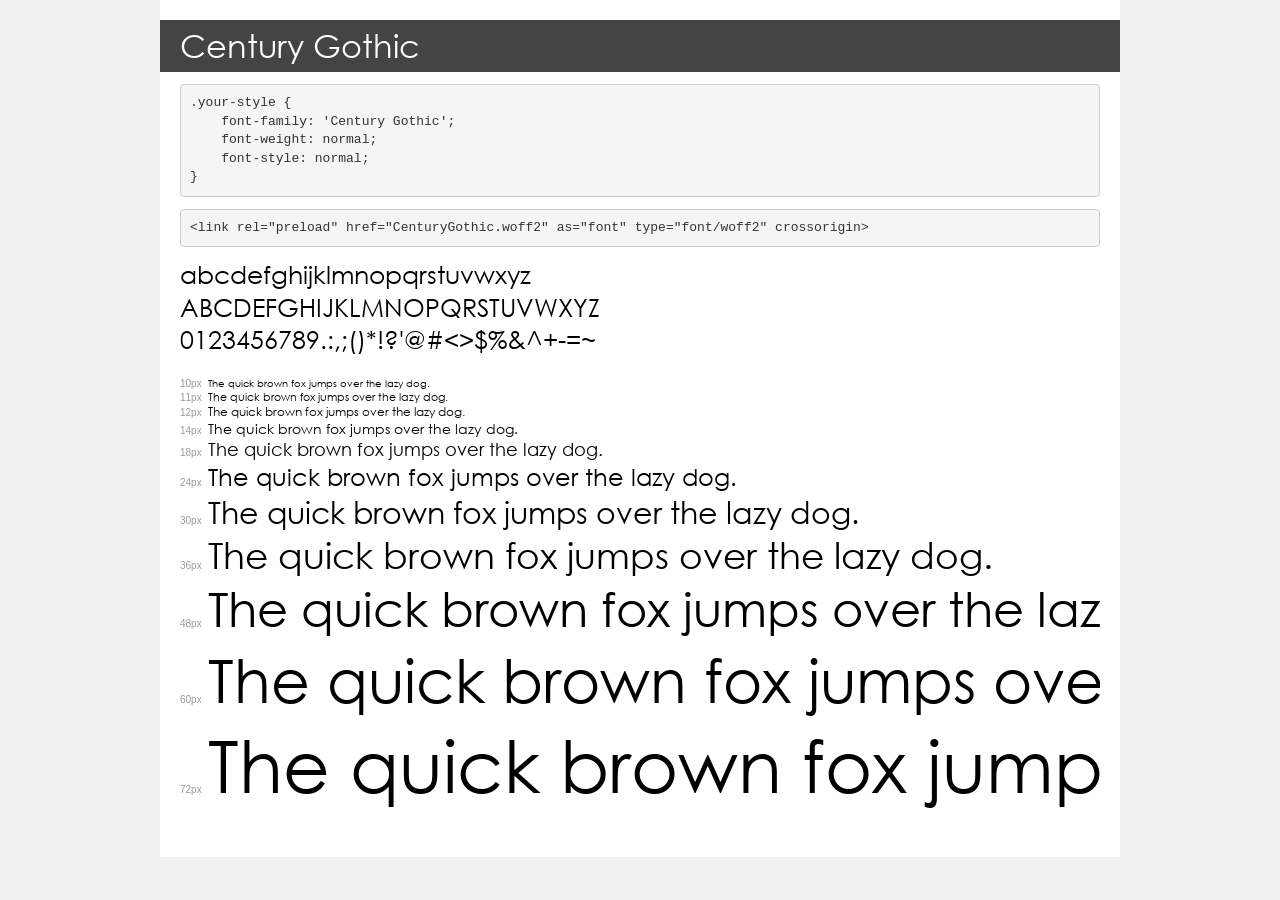
<file: assets/fonts/gothic/demo.html>
<!DOCTYPE html>
<html lang="en">
<head>
    <meta charset="utf-8">
    <meta http-equiv="X-UA-Compatible" content="IE=edge">
    <meta name="viewport" content="width=device-width, initial-scale=1">
    <meta name="robots" content="noindex, noarchive">
    <meta name="format-detection" content="telephone=no">
    <title>Transfonter demo</title>
    <link href="stylesheet.css" rel="stylesheet">
    <style>
        /*
        http://meyerweb.com/eric/tools/css/reset/
        v2.0 | 20110126
        License: none (public domain)
        */
        html, body, div, span, applet, object, iframe,
        h1, h2, h3, h4, h5, h6, p, blockquote, pre,
        a, abbr, acronym, address, big, cite, code,
        del, dfn, em, img, ins, kbd, q, s, samp,
        small, strike, strong, sub, sup, tt, var,
        b, u, i, center,
        dl, dt, dd, ol, ul, li,
        fieldset, form, label, legend,
        table, caption, tbody, tfoot, thead, tr, th, td,
        article, aside, canvas, details, embed,
        figure, figcaption, footer, header, hgroup,
        menu, nav, output, ruby, section, summary,
        time, mark, audio, video {
            margin: 0;
            padding: 0;
            border: 0;
            font-size: 100%;
            font: inherit;
            vertical-align: baseline;
        }
        /* HTML5 display-role reset for older browsers */
        article, aside, details, figcaption, figure,
        footer, header, hgroup, menu, nav, section {
            display: block;
        }
        body {
            line-height: 1;
        }
        ol, ul {
            list-style: none;
        }
        blockquote, q {
            quotes: none;
        }
        blockquote:before, blockquote:after,
        q:before, q:after {
            content: '';
            content: none;
        }
        table {
            border-collapse: collapse;
            border-spacing: 0;
        }
        /* demo styles */
        body {
            background: #f0f0f0;
            color: #000;
        }
        .page {
            background: #fff;
            width: 920px;
            margin: 0 auto;
            padding: 20px 20px 0 20px;
            overflow: hidden;
        }
        .font-container {
            overflow-x: auto;
            overflow-y: hidden;
            margin-bottom: 40px;
            line-height: 1.3;
            white-space: nowrap;
            padding-bottom: 5px;
        }
        h1 {
            position: relative;
            background: #444;
            font-size: 32px;
            color: #fff;
            padding: 10px 20px;
            margin: 0 -20px 12px -20px;
        }
        .letters {
            font-size: 25px;
            margin-bottom: 20px;
        }
        .s10:before {
            content: '10px';
        }
        .s11:before {
            content: '11px';
        }
        .s12:before {
            content: '12px';
        }
        .s14:before {
            content: '14px';
        }
        .s18:before {
            content: '18px';
        }
        .s24:before {
            content: '24px';
        }
        .s30:before {
            content: '30px';
        }
        .s36:before {
            content: '36px';
        }
        .s48:before {
            content: '48px';
        }
        .s60:before {
            content: '60px';
        }
        .s72:before {
            content: '72px';
        }
        .s10:before, .s11:before, .s12:before, .s14:before,
        .s18:before, .s24:before, .s30:before, .s36:before,
        .s48:before, .s60:before, .s72:before {
            font-family: Arial, sans-serif;
            font-size: 10px;
            font-weight: normal;
            font-style: normal;
            color: #999;
            padding-right: 6px;
        }
        pre {
            display: block;
            padding: 9px;
            margin: 0 0 12px;
            font-family: Monaco, Menlo, Consolas, "Courier New", monospace;
            font-size: 13px;
            line-height: 1.428571429;
            color: #333;
            font-weight: normal;
            font-style: normal;
            background-color: #f5f5f5;
            border: 1px solid #ccc;
            overflow-x: auto;
            border-radius: 4px;
        }
        /* responsive */
        @media (max-width: 959px) {
            .page {
                width: auto;
                margin: 0;
            }
        }
    </style>
</head>
<body>
<div class="page">
    <div class="demo">
        <h1 style="font-family: 'Century Gothic'; font-weight: normal; font-style: normal;">Century Gothic</h1>
        <pre title="Usage">.your-style {
    font-family: 'Century Gothic';
    font-weight: normal;
    font-style: normal;
}</pre>
        <pre title="Preload (optional)">
&lt;link rel=&quot;preload&quot; href=&quot;CenturyGothic.woff2&quot; as=&quot;font&quot; type=&quot;font/woff2&quot; crossorigin&gt;</pre>
        <div class="font-container" style="font-family: 'Century Gothic'; font-weight: normal; font-style: normal;">
            <p class="letters">
                abcdefghijklmnopqrstuvwxyz<br>
ABCDEFGHIJKLMNOPQRSTUVWXYZ<br>
                0123456789.:,;()*!?'@#&lt;&gt;$%&^+-=~
            </p>
            <p class="s10" style="font-size: 10px;">The quick brown fox jumps over the lazy dog.</p>
            <p class="s11" style="font-size: 11px;">The quick brown fox jumps over the lazy dog.</p>
            <p class="s12" style="font-size: 12px;">The quick brown fox jumps over the lazy dog.</p>
            <p class="s14" style="font-size: 14px;">The quick brown fox jumps over the lazy dog.</p>
            <p class="s18" style="font-size: 18px;">The quick brown fox jumps over the lazy dog.</p>
            <p class="s24" style="font-size: 24px;">The quick brown fox jumps over the lazy dog.</p>
            <p class="s30" style="font-size: 30px;">The quick brown fox jumps over the lazy dog.</p>
            <p class="s36" style="font-size: 36px;">The quick brown fox jumps over the lazy dog.</p>
            <p class="s48" style="font-size: 48px;">The quick brown fox jumps over the lazy dog.</p>
            <p class="s60" style="font-size: 60px;">The quick brown fox jumps over the lazy dog.</p>
            <p class="s72" style="font-size: 72px;">The quick brown fox jumps over the lazy dog.</p>
        </div>
    </div>

</div>
</body>
</html>
</file>
<file: assets/fonts/gothic/stylesheet.css>
@font-face {
    font-family: 'Century Gothic';
    src: url('CenturyGothic.woff2') format('woff2'),
        url('CenturyGothic.woff') format('woff');
    font-weight: normal;
    font-style: normal;
    font-display: swap;
}
</file>
